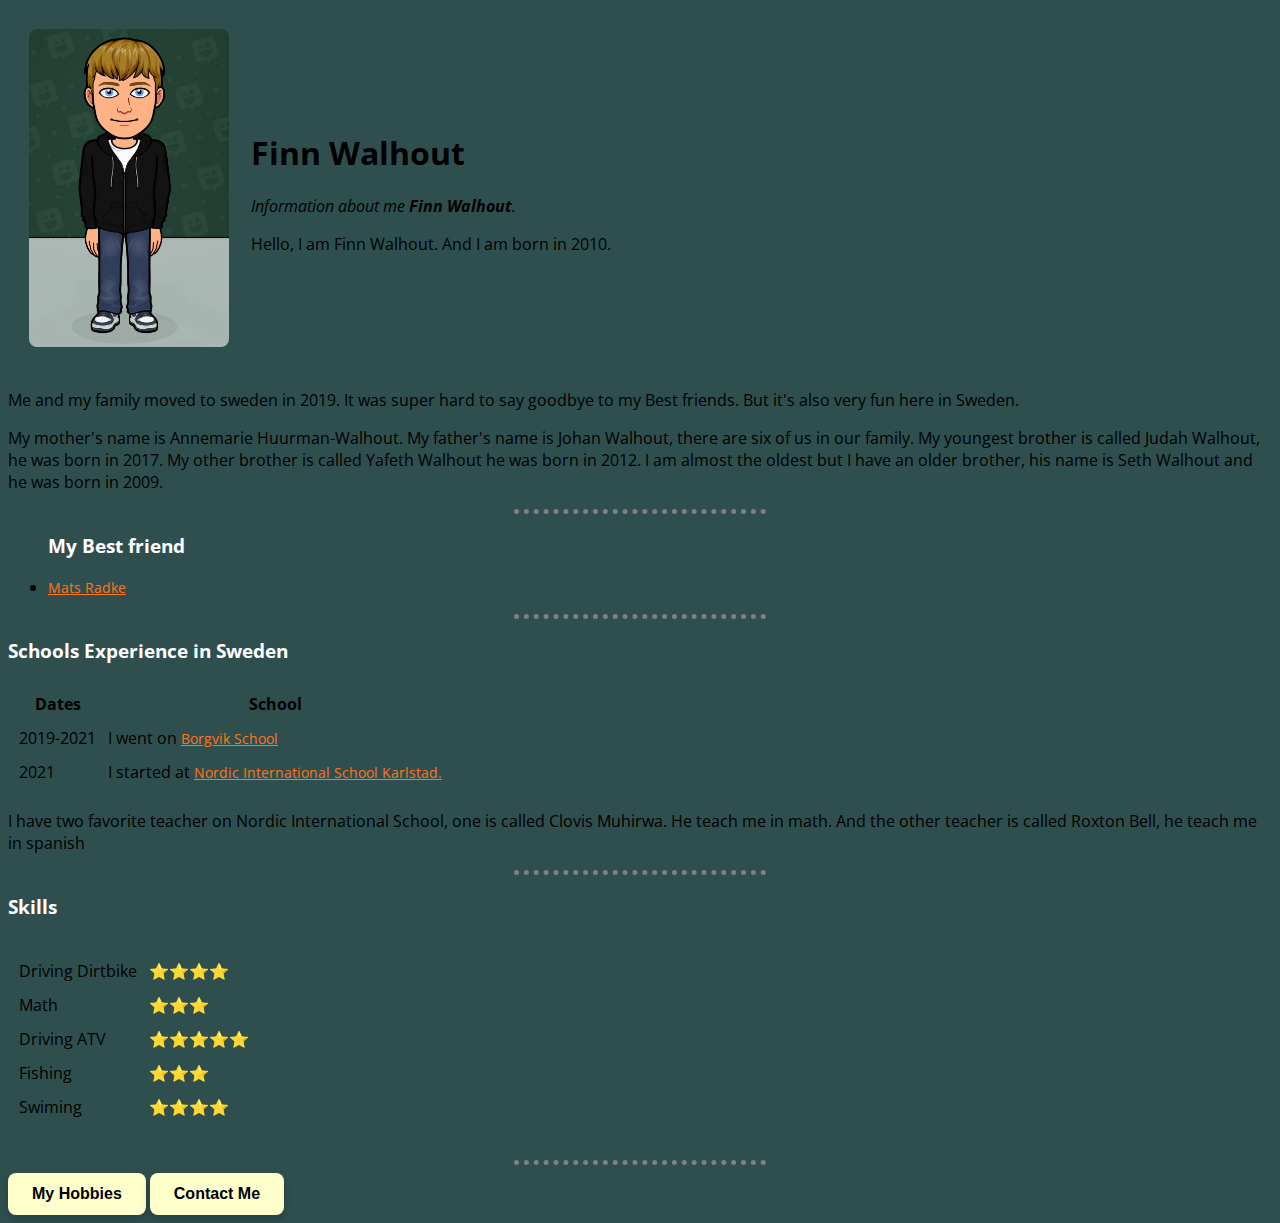
<file: index.html>
<!DOCTYPE html>
<html>

<head>
  <meta charset="utf-8">
  <title>Finn's website</title>
  <link rel="stylesheet" href="css/style.css">
  <link rel="preconnect" href="https://fonts.googleapis.com">
  <link rel="preconnect" href="https://fonts.gstatic.com" crossorigin>
  <link href="https://fonts.googleapis.com/css2?family=Open+Sans:ital,wght@0,300..800;1,300..800&display=swap" rel="stylesheet">
  <link rel="icon" href="Images/fav-icoon.ico" type="image/x-icon">
</head>

<body>
  <table cellspacing="20">
    <tr>
      <td class="avatar"><img src="Images/Avatar.png" alt="Finn Walhout" /></td>
      <td>
        <h1> Finn Walhout </h1>
        <p><em>Information about me <strong>Finn Walhout</strong>.</em></p>
        <p>Hello, I am Finn Walhout. And I am born in 2010.
      </td>
    </tr>
  </table>
  <p>Me and my family moved to sweden in 2019. It was super hard to say goodbye to my Best friends. But it's also very fun here in Sweden.</p>
  <p>My mother's name is Annemarie Huurman-Walhout. My father's name is Johan Walhout, there are six of us in our family. My youngest brother is called Judah Walhout, he was born in 2017.
    My other brother is called Yafeth Walhout he was born in 2012. I am almost the oldest but I have an older brother, his name is Seth Walhout and he was born in 2009.</p>
  <hr />
  <ul>
    <h3 style="color: 	#FFFFFF">My Best friend</h3>
    <li><a href="https://www.google.com/search?q=Mats+Radke&oq=Mats+Radke&aqs=chrome..69i57j33i160.2184j0j7&sourceid=chrome&ie=UTF-8">Mats Radke</a></li>
  </ul>
  <hr>
  <h3 style="color: 	#FFFFFF">Schools Experience in Sweden</h3>
  <table cellspacing="10">
    <thead>
      <tr>
        <th>Dates</th>
        <th>School</th>
      </tr>
    </thead>
    <tbody>
        <td>2019-2021</td>
        <td> I went on <a href="https://www.google.com/search?q=borgvik+skola&oq=borgvik+skola&aqs=chrome..69i57j0i10j0i22i30.4459j0j7&sourceid=chrome&ie=UTF-8">Borgvik School</a> </td>
      </tr>
      <tr>
        <td>2021</td>
        <td>I started at <a
            href="https://www.google.com/search?q=nordic+international+school+karlstad&sxsrf=APq-WBuY3hWSObFwUjUCZFrNGeFBTKyVQQ:1645809302693&source=lnms&tbm=isch&sa=X&ved=2ahUKEwjZ6eq2rZv2AhVrxIsKHd4pBXkQ_AUoAXoECAEQAw&biw=2560&bih=1329&dpr=1">Nordic
            International School Karlstad.</a></td>
      </tr>
    </tbody>
    <tfoot>
    </tfoot>
  </table>
          <p>I have two favorite teacher on Nordic International School, one is called Clovis Muhirwa. He teach me in math. And the other teacher is called Roxton Bell, he teach me in spanish</p>
  <hr>
  <h3 style="color: 	#FFFFFF">Skills</h3>
<table cellspacing="10">
  <tr>
    <td>
      <tr>
        <td>Driving Dirtbike</td>
        <td>⭐⭐⭐⭐</td>
      </tr>
      <tr>
        <td>Math</td>
        <td>⭐⭐⭐</td>
      </tr>
      <tr>
        <td>Driving ATV</td>
        <td>⭐⭐⭐⭐⭐</td>
      </tr>
      <tr>
        <td>Fishing</td>
        <td>⭐⭐⭐</td>
      </tr>
      <tr>
        <td>Swiming</td>
        <td>⭐⭐⭐⭐</td>
      </tr>
    </td>
    <td>
  </tr>
</table>
<h3></h3>
  <hr>
  <button onclick="window.location.href='Hobbies.html'" class="button">My Hobbies</button>
  <button onclick="window.location.href='Contact me.html'" class="button">Contact Me</button>
</body>
</html>
</file>
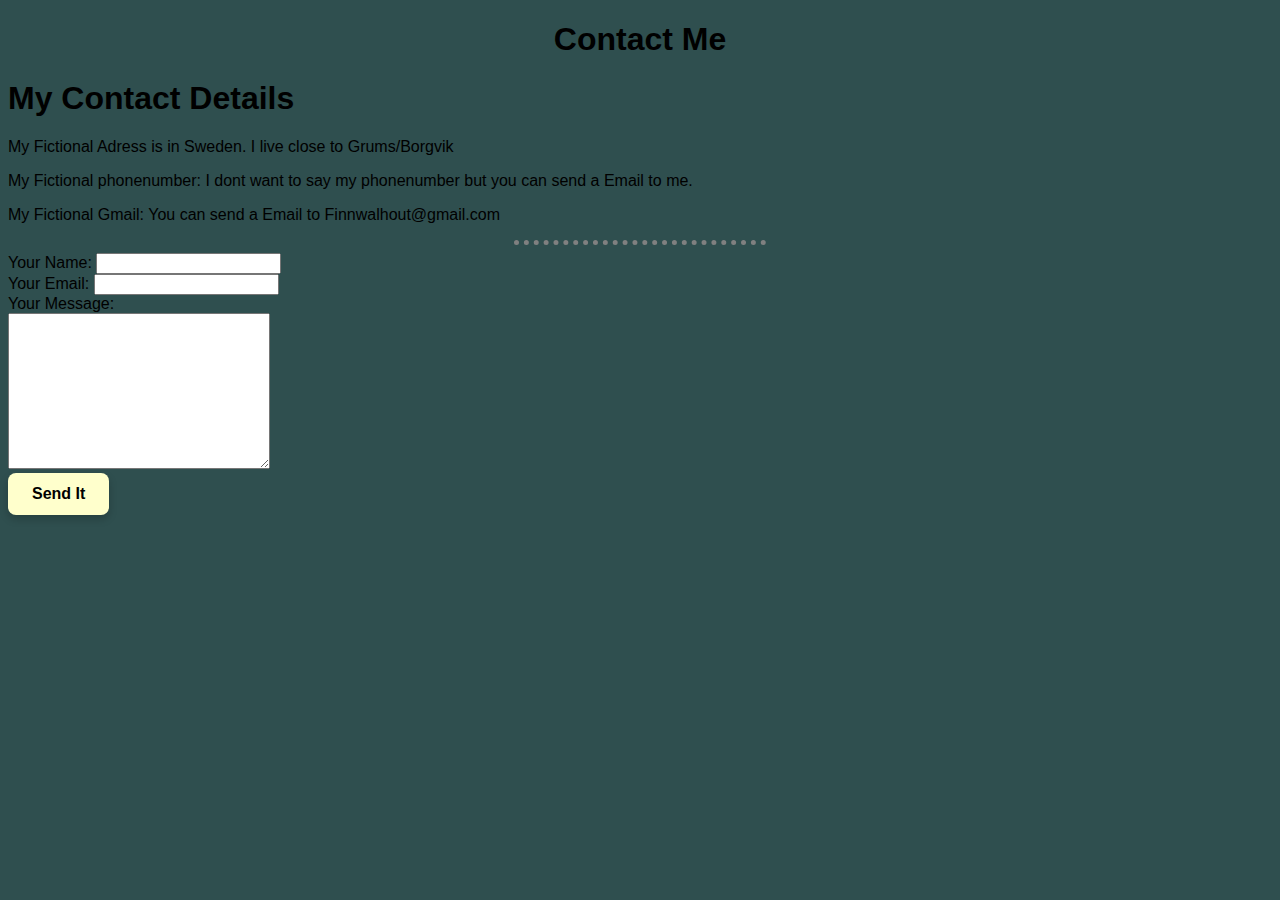
<file: Contact me.html>
<!DOCTYPE html>
<html lang="en" dir="ltr">
  <head>
    <title>Contact me</title>
    <meta charset="utf-8">
    <link rel="icon" href="Images/fav-icoon.ico" type="image/x-icon">
<center>
    <h1>Contact Me</h1>
      <link rel="stylesheet" href="css/style.css">
</center>

  </head>
  <body>
    <h1>My Contact Details</h1>
    <p>My Fictional Adress is in Sweden. I live close to Grums/Borgvik</p>
<p>My Fictional phonenumber: I dont want to say my phonenumber but you can send a Email to me.</p>
<p>My Fictional Gmail: You can send a Email to Finnwalhout@gmail.com</p>
<hr>
     <form action="mailto:finnwalhout@gmail.com" method="post" enctype="text/plain">
       <label>Your Name:</label>
<input type="text" name="Your Name" value=""><br>
<label>Your Email:</label>
<input type="email" name="Your Email" value=""><br>
<label>Your Message:</label><br>
<textarea name="Your Message" rows="10" cols="30"></textarea><br>
<button input="submit.location.href='Contact me.html'" class="button">Send It</button>
     </form>
  </body>
</html>
</file>
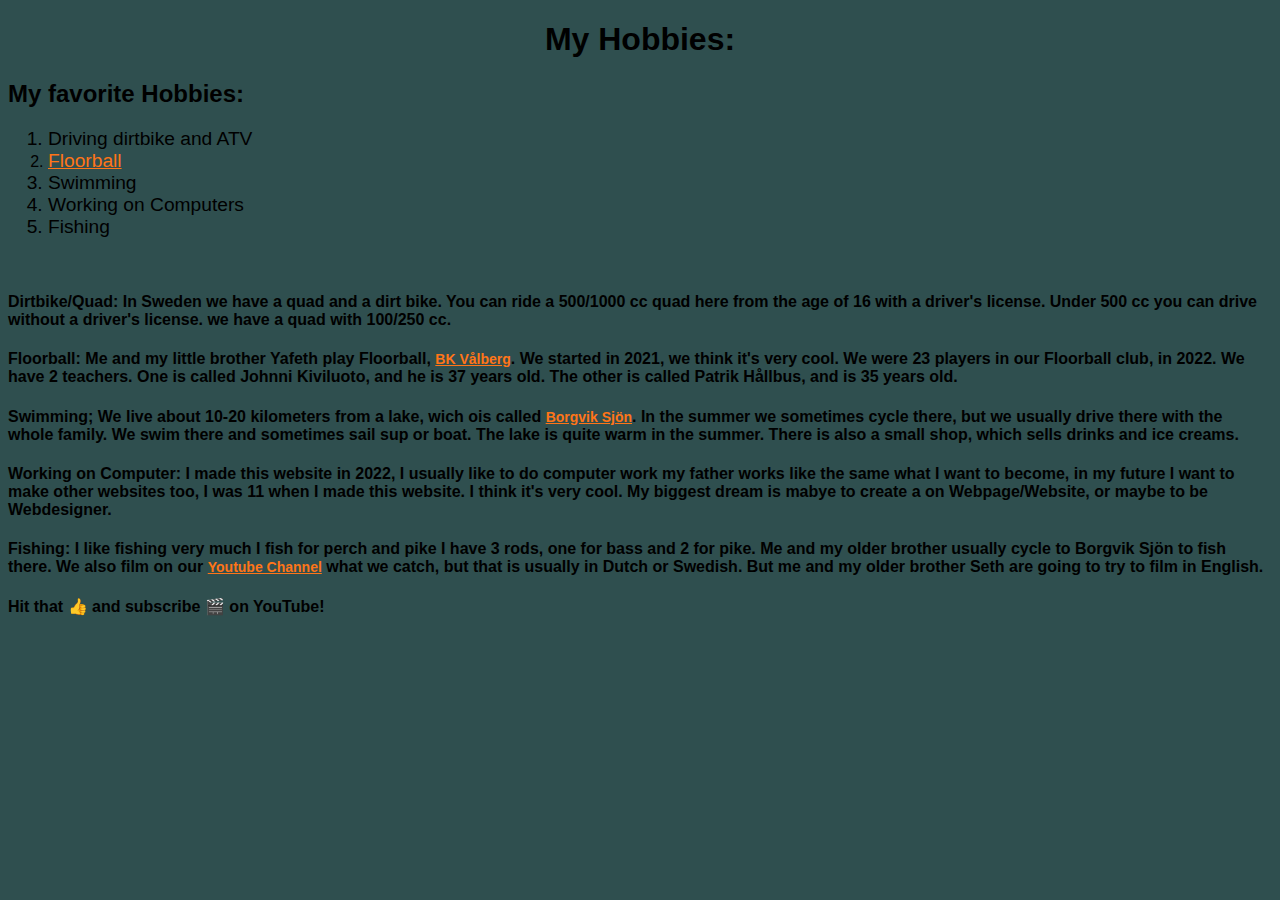
<file: Hobbies.html>
<!DOCTYPE html>
<html lang="en" dir="ltr">
  <head>
    <title>My hobbies</title>
    <link rel="stylesheet" href="css/style.css">
    <meta charset="utf-8">
    <link rel="icon" href="Images/fav-icoon.ico" type="image/x-icon">
<center>
    <h1> My Hobbies:</h1>
  </center>
  </head>
  <body>
    <h2>My favorite Hobbies:</h2>
    <ol>
      <li class="li">Driving dirtbike and ATV</a>
      <li><a class="li" href="http://www.usafloorball.org/about-floorball/what-is-floorball/">Floorball</a></li>
    <li class="li">Swimming</li>
    <li class="li">Working on Computers</li>
    <li class="li">Fishing</li>
    </ol>
    <br>
<p><h4>Dirtbike/Quad: In Sweden we have a quad and a dirt bike. You can ride a 500/1000 cc quad here from the age of 16 with a driver's license. Under 500 cc you can drive without a driver's license. we have a quad with 100/250 cc.</h4>
<h4>Floorball: Me and my little brother Yafeth play Floorball, <a href="https://www.laget.se/BKValberg/">BK Vålberg</a>. We started in 2021, we think it's very cool. We were 23 players in our Floorball club, in 2022. We have 2 teachers. One is called Johnni Kiviluoto, and he is 37 years old. The other is called Patrik Hållbus, and is 35 years old.</h4>
<h4>Swimming; We live about 10-20 kilometers from a lake, wich ois called <a href="https://www.google.com/search?q=borgviks+sj%C3%B6n&sxsrf=APq-WBv7H32Jh9Pdo2MkF4RKFoPCJJHx0g:1645884840597&source=lnms&tbm=isch&sa=X&ved=2ahUKEwjX1o7qxp32AhVoxIsKHalBCzsQ_AUoAXoECAEQAw&biw=2560&bih=1329&dpr=1#imgrc=WLMtkTEMIZNkvM">Borgvik Sjön</a>. In the summer we sometimes cycle there, but we usually drive there with the whole family. We swim there and sometimes sail sup or boat. The lake is quite warm in the summer. There is also a small shop, which sells drinks and ice creams.</h4>
<h4>Working on Computer: I made this website in 2022, I usually like to do computer work my father works like the same what I want to become, in my future I want to make other websites too, I was 11 when I made this website. I think it's very cool.
My biggest dream is mabye to create a on Webpage/Website, or maybe to be Webdesigner.</h4>
<h4>Fishing: I like fishing very much I fish for perch and pike I have 3 rods, one for bass and 2 for pike. Me and my older brother usually cycle to Borgvik Sjön to fish there. We also film on our <a href="https://www.youtube.com/channel/UCb9EEAb00h8FIqz1CrYfYkw/featured">Youtube Channel</a> what we catch, but that is usually in Dutch or Swedish.
  But me and my older brother Seth are going to try to film in English. </h4>
<h4>Hit that 👍 and subscribe 🎬 on YouTube!</h4>
</p>
  </body>
</html>
</file>
<file: css/style.css>
body {
  background-color: #2F4F4F;
  font-family: "Open Sans", sans-serif;
}

a{
  color: #FF7518;
  font-size: 14px;
}

  h1{
    color: black;
  }

  h3{
    color: #E5E3C9;
  }

hr{background-color:none;
  border-style: dotted none none;
  border-top-style: dotted;
  border-color: grey;
  border-width: 5px;
  width: 20%;
}

img {
  width: 100%; 
  height: auto;
  border-radius: 8px;
}

.avatar {
  width: 200px;
}

.button {
  background-color: #ffffcc; 
  color: black; 
  padding: 12px 24px; 
  border: none; 
  border-radius: 8px; 
  font-size: 16px; 
  font-weight: bold;
  cursor: pointer; 
  transition: background-color 0.3s, transform 0.2s;
  box-shadow: 0 4px 8px rgba(0, 0, 0, 0.2); 
}

.button:hover {
  background-color: #F5F5DC; 
  transform: scale(1.05); 
}

.button:active {
  background-color: #D9C4A1; 
  box-shadow: 0 2px 4px rgba(0, 0, 0, 0.2); 
  transform: scale(0.98); 
}

.li {
  font-size: 1.2em;
}
</file>
